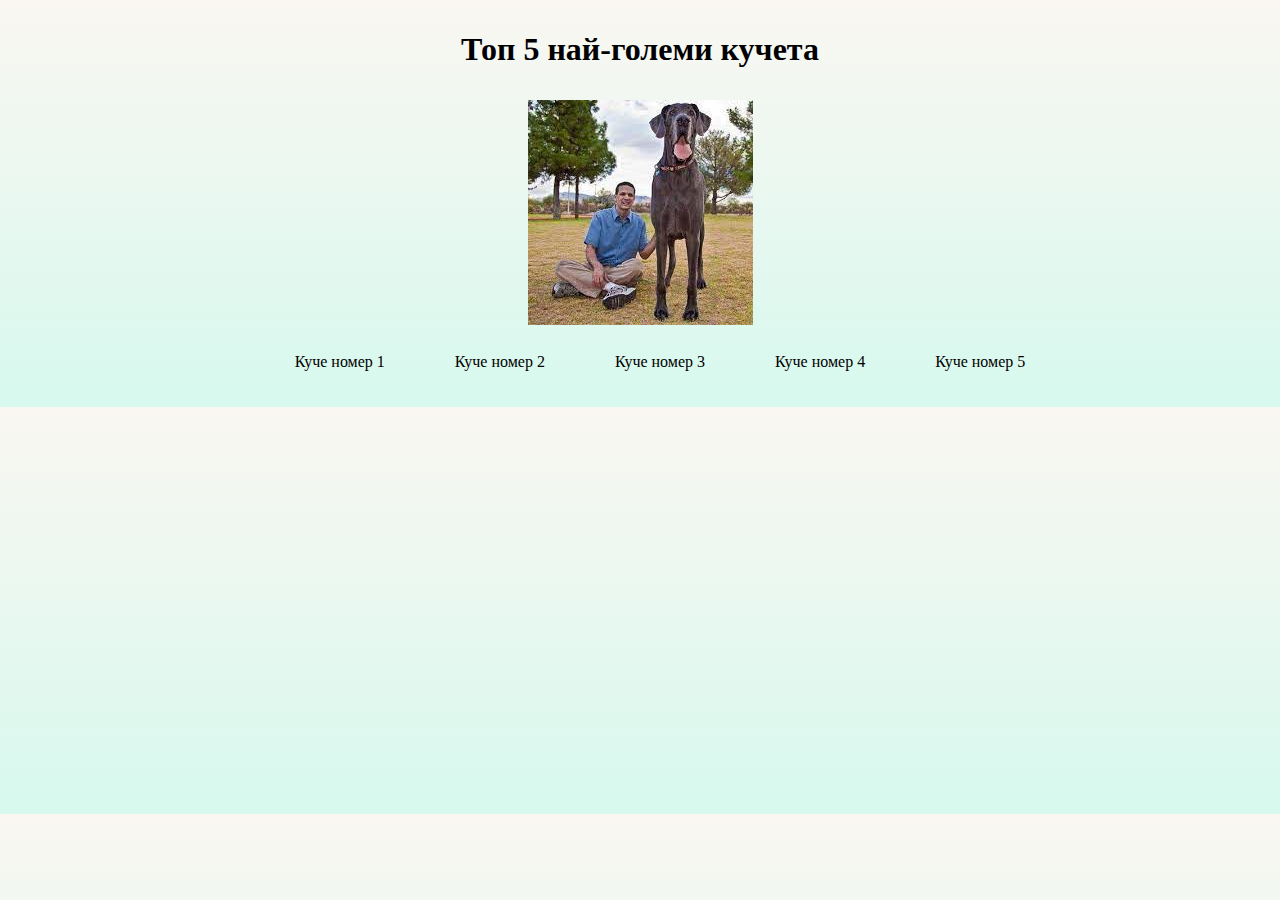
<file: index.html>
﻿<!DOCTYPE html>

<html lang="en" xmlns="http://www.w3.org/1999/xhtml">
<head>
    <meta charset="utf-8" />
    <title>Кучета</title>
    <link rel="stylesheet" href="stylesheet.css">

</head>
<body>
    <div class="naiOtgore">
        <h1>Топ 5 най-големи кучета</h1>
        <p>
            
        </p>
    </div>
    <div class="logo">
        <img src="Images/logo.jpeg" />
    </div>
    <div class="navbar">
        <ul>
            <li>
                <a href="Kuche1.html">Куче номер 1</a>
            </li>
            <li>
                <a href="Kuche2.html">Куче номер 2</a>
            </li>
            <li>
                <a href="Kuche3.html">Куче номер 3</a>
            </li>
            <li>
                <a href="Kuche4.html">Куче номер 4</a>
            </li>
            <li>
                <a href="Kuche5.html">Куче номер 5</a>
            </li>
        </ul>
    </div>
    
</body>
</html>
</file>
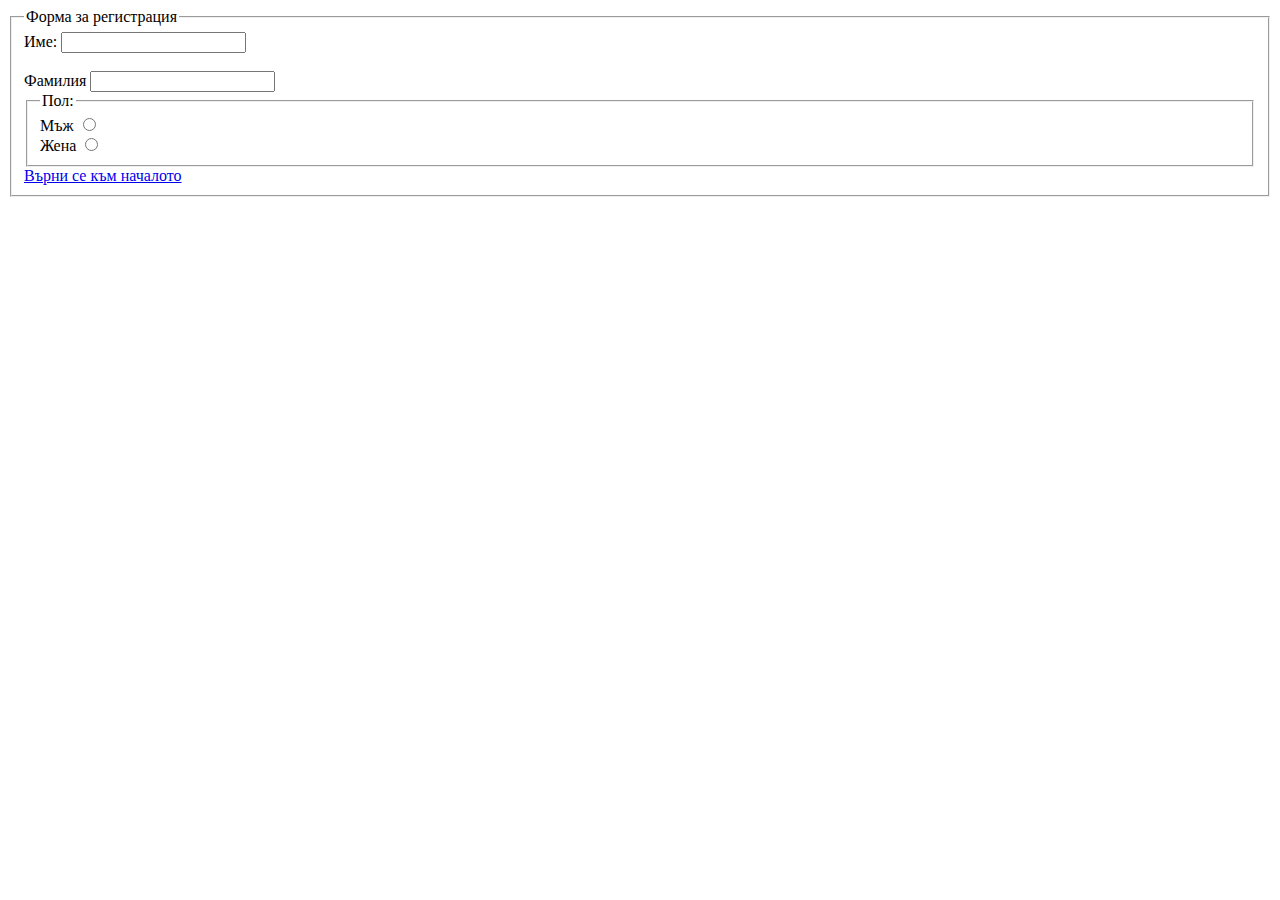
<file: Form rec.html>
﻿<!DOCTYPE html>
<html lang="en" xmlns="http://www.w3.org/1999/xhtml">
<head>
    <meta charset="utf-8" />
    <title></title>
</head>
<body>
    <form method="post" action="https://www.google.bg"></form>
    <fieldset id="mainform">
        <legend>Форма за регистрация</legend>
        <label for="fName" id="fname">Име:</label>
        <input type="text" name="fname" />
        <br />
        <br />
        <label for="lName" if="lname">Фамилия</label>
        <input type="text" name="lname" />
        <br />
        <fieldset id="gender-form">
            <legend for="Gender" id="gender-text">Пол:</legend>
            <label for="idmale">Мъж</label>
            <input type="radio" name="Пол" value="male" id="female" />
            <br />
            <label for="gfmale">Жена</label>
            <input type="radio" name="Пол" value="female" id="idfemale" />
        </fieldset>
        <a href="index.html">Върни се към началото</a>
    </fieldset>
</body>
</file>
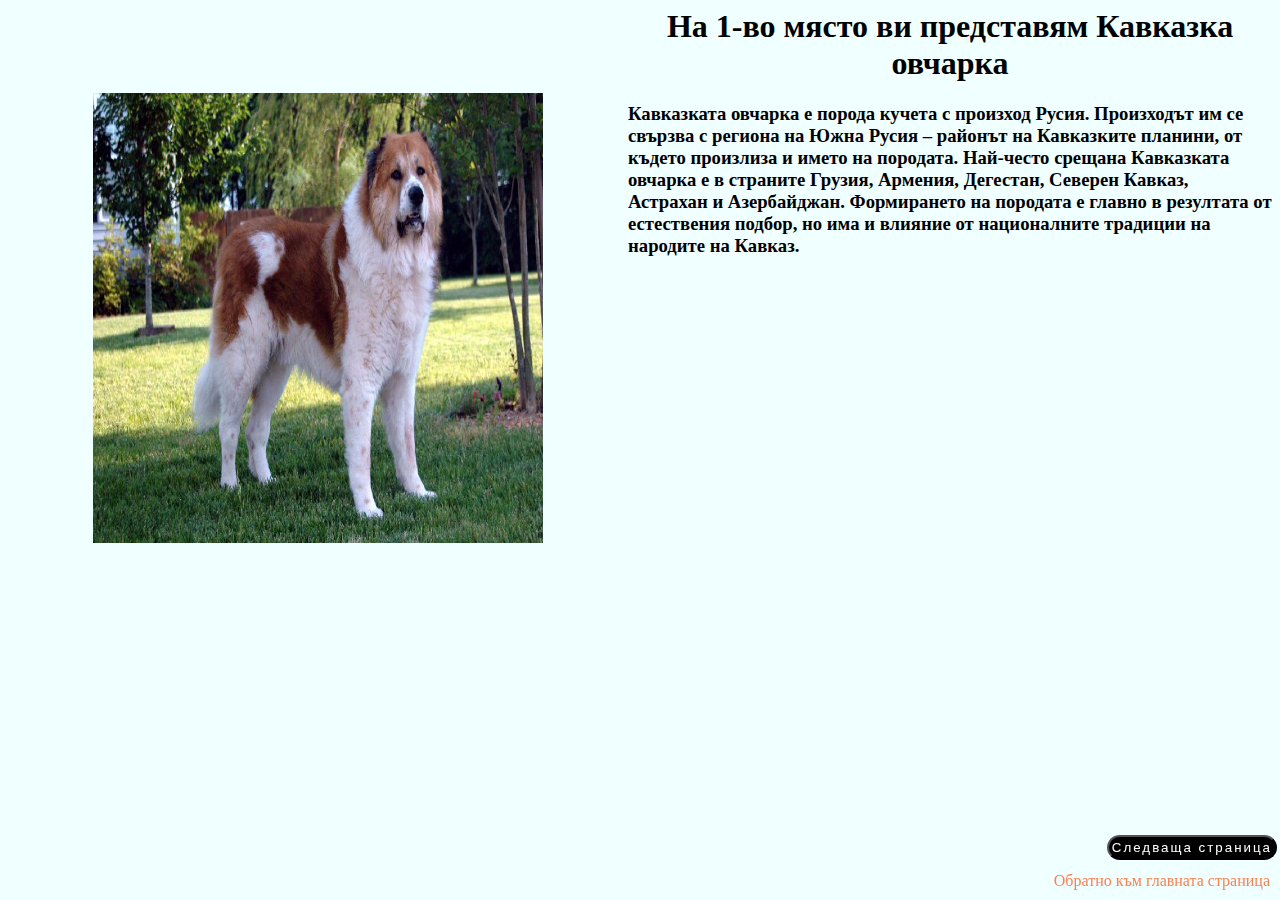
<file: Kuche1.html>
﻿

<html lang="en" xmlns="http://www.w3.org/1999/xhtml">
<head>
    <meta charset="utf-8" />
    <title></title>
    <link rel="stylesheet" href="podstraniciStyle.css" />
</head>
<body>
    <main>
        <div class="image">
            <img src="Images/Kavkazka ovcharka.jpg" />
            <button class="button-next" onclick="location.href='Kuche2.html'">Следваща страница</button>
        </div>
        <div class="tekst">
            <h1>На 1-во място ви представям Кавказка овчарка</h1>
            <h3> Кавказката овчарка е порода кучета с произход Русия. Произходът им се свързва с региона на Южна Русия – районът на Кавказките планини, от където произлиза и името на породата. Най-често срещана Кавказката овчарка е в страните Грузия, Армения, Дегестан, Северен Кавказ, Астрахан и Азербайджан. Формирането на породата е главно в резултата от естествения подбор, но има и влияние от националните традиции на народите на Кавказ.</h3>
        </div>
        
        
    </main>
    
    <footer id="footer">
        <a href="index.html">Обратно към главната страница</a>
    </footer>
</body>
</html>
</file>
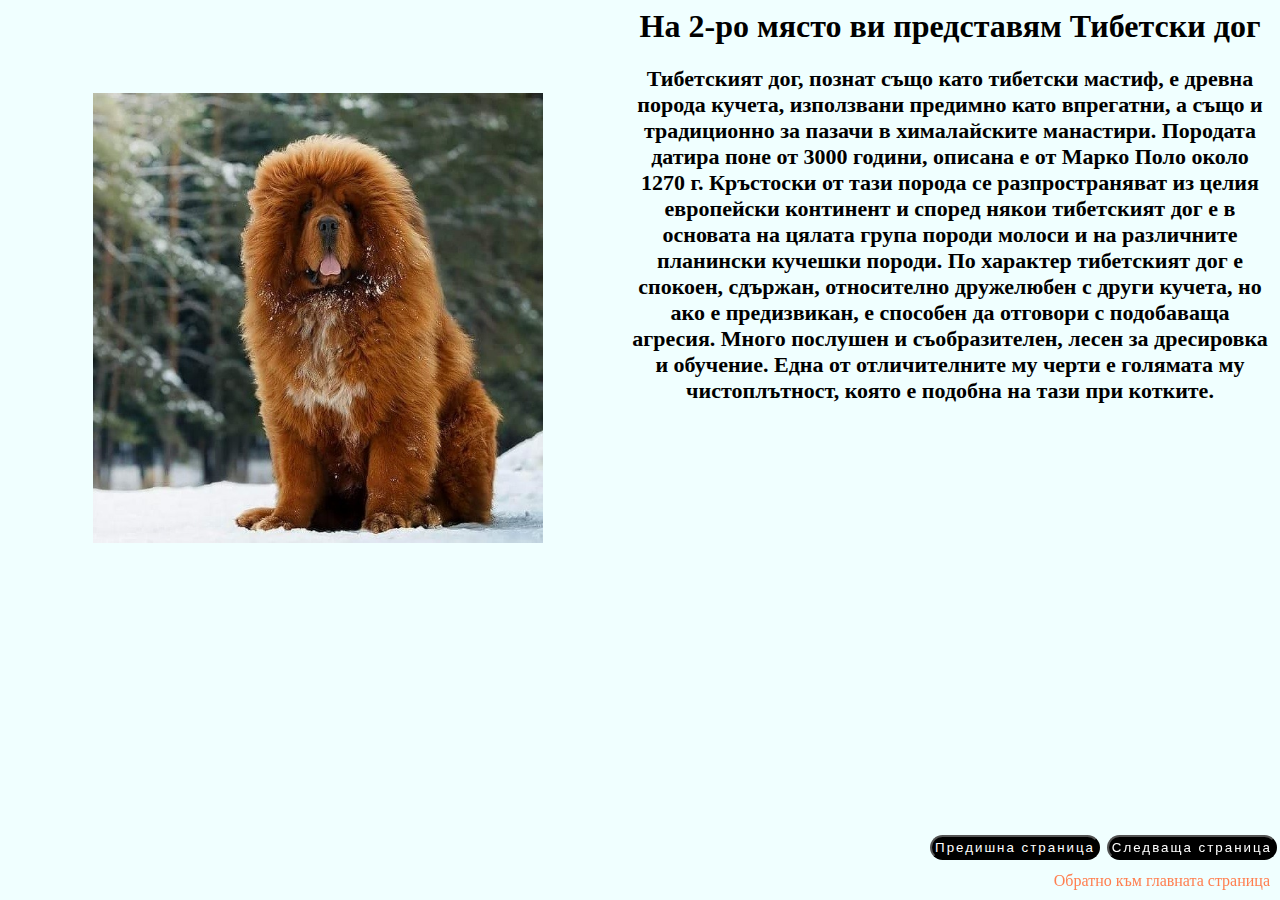
<file: Kuche2.html>
﻿<html lang="en" xmlns="http://www.w3.org/1999/xhtml">
<head>
    <meta charset="utf-8" />
    <title></title>
    <link rel="stylesheet" href="podstraniciStyle.css" />
</head>
<body>
    <img src="Images/Tibetski dog.jpg" />
    <button class="button-next" onclick="location.href='Kuche3.html'">Следваща страница</button>
    <button class="button-previous" onclick="location.href='Kuche1.html'">Предишна страница</button>
    <h1>На 2-ро място ви представям Тибетски дог</h1>

    <h2> Тибетският дог, познат също като тибетски мастиф, е древна порода кучета, използвани предимно като впрегатни, а също и традиционно за пазачи в хималайските манастири. Породата датира поне от 3000 години, описана е от Марко Поло около 1270 г. Кръстоски от тази порода се разпространяват из целия европейски континент и според някои тибетският дог е в основата на цялата група породи молоси и на различните планински кучешки породи. По характер тибетският дог е спокоен, сдържан, относително дружелюбен с други кучета, но ако е предизвикан, е способен да отговори с подобаваща агресия. Много послушен и съобразителен, лесен за дресировка и обучение. Една от отличителните му черти е голямата му чистоплътност, която е подобна на тази при котките.</h2>

    <a href="index.html">Обратно към главната страница</a>
</body>
</html>
</file>
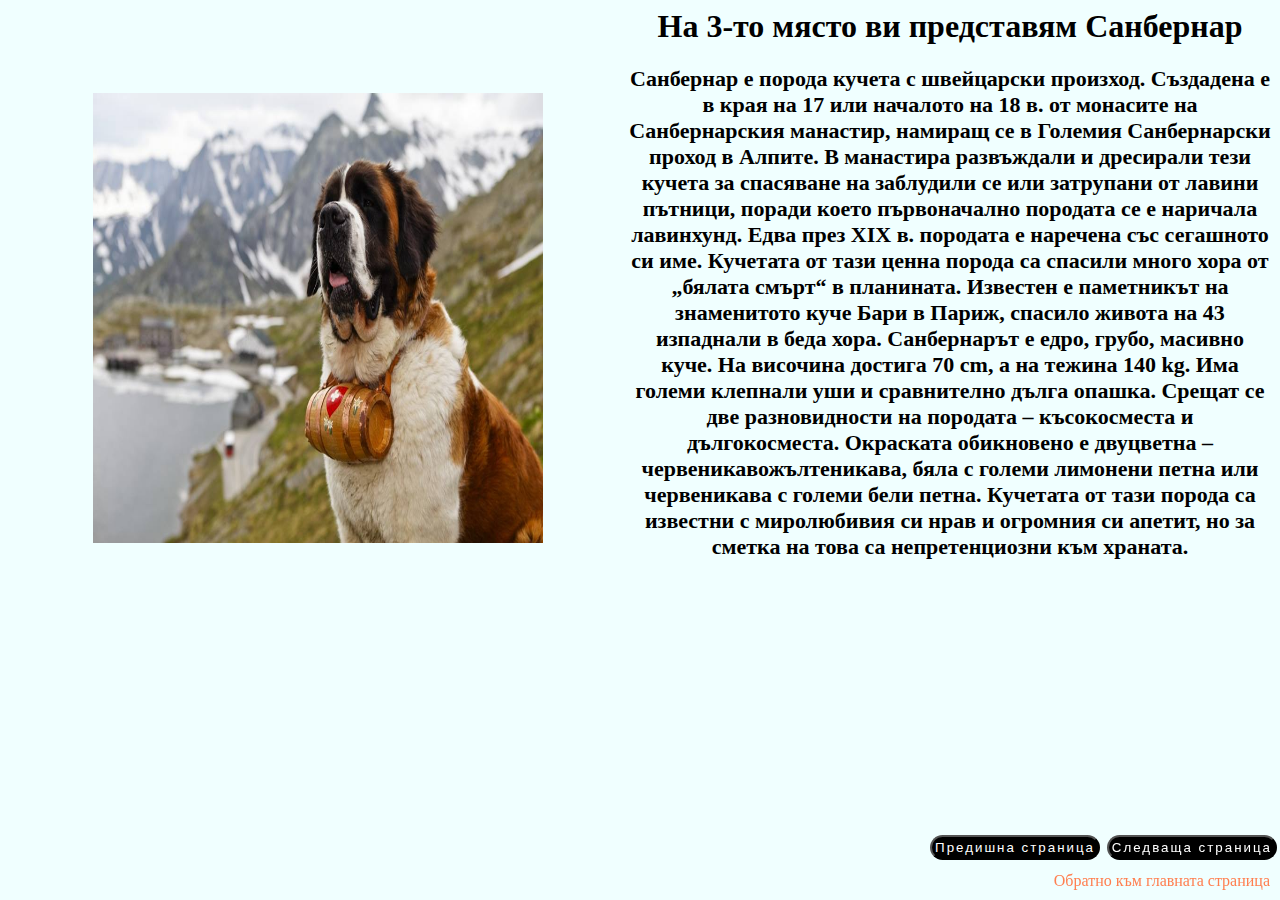
<file: Kuche3.html>
﻿<html lang="en" xmlns="http://www.w3.org/1999/xhtml">
<head>
    <meta charset="utf-8" />
    <title></title>
    <link rel="stylesheet" href="podstraniciStyle.css" />
</head>
<body>
    <img src="Images/Sanbernar.jpg" />
    <button class="button-next" onclick="location.href='Kuche4.html'">Следваща страница</button>
    <button class="button-previous" onclick="location.href='Kuche2.html'">Предишна страница</button>
    <h1>На 3-то място ви представям Санбернар</h1>

    <h2>
        Санбернар е порода кучета с швейцарски произход. Създадена е в края на 17 или началото на 18 в. от монасите на Санбернарския манастир, намиращ се в Големия Санбернарски проход в Алпите. В манастира развъждали и дресирали тези кучета за спасяване на заблудили се или затрупани от лавини пътници, поради което първоначално породата се е наричала лавинхунд. Едва през ХІХ в. породата е наречена със сегашното си име. Кучетата от тази ценна порода са спасили много хора от „бялата смърт“ в планината. Известен е паметникът на знаменитото куче Бари в Париж, спасило живота на 43 изпаднали в беда хора.

        Санбернарът е едро, грубо, масивно куче. На височина достига 70 cm, а на тежина 140 kg. Има големи клепнали уши и сравнително дълга опашка. Срещат се две разновидности на породата – късокосместа и дългокосместа. Окраската обикновено е двуцветна – червеникавожълтеникава, бяла с големи лимонени петна или червеникава с големи бели петна. Кучетата от тази порода са известни с миролюбивия си нрав и огромния си апетит, но за сметка на това са непретенциозни към храната.
    </h2>

    <a href="index.html">Обратно към главната страница</a>
</body>
</html>
</file>
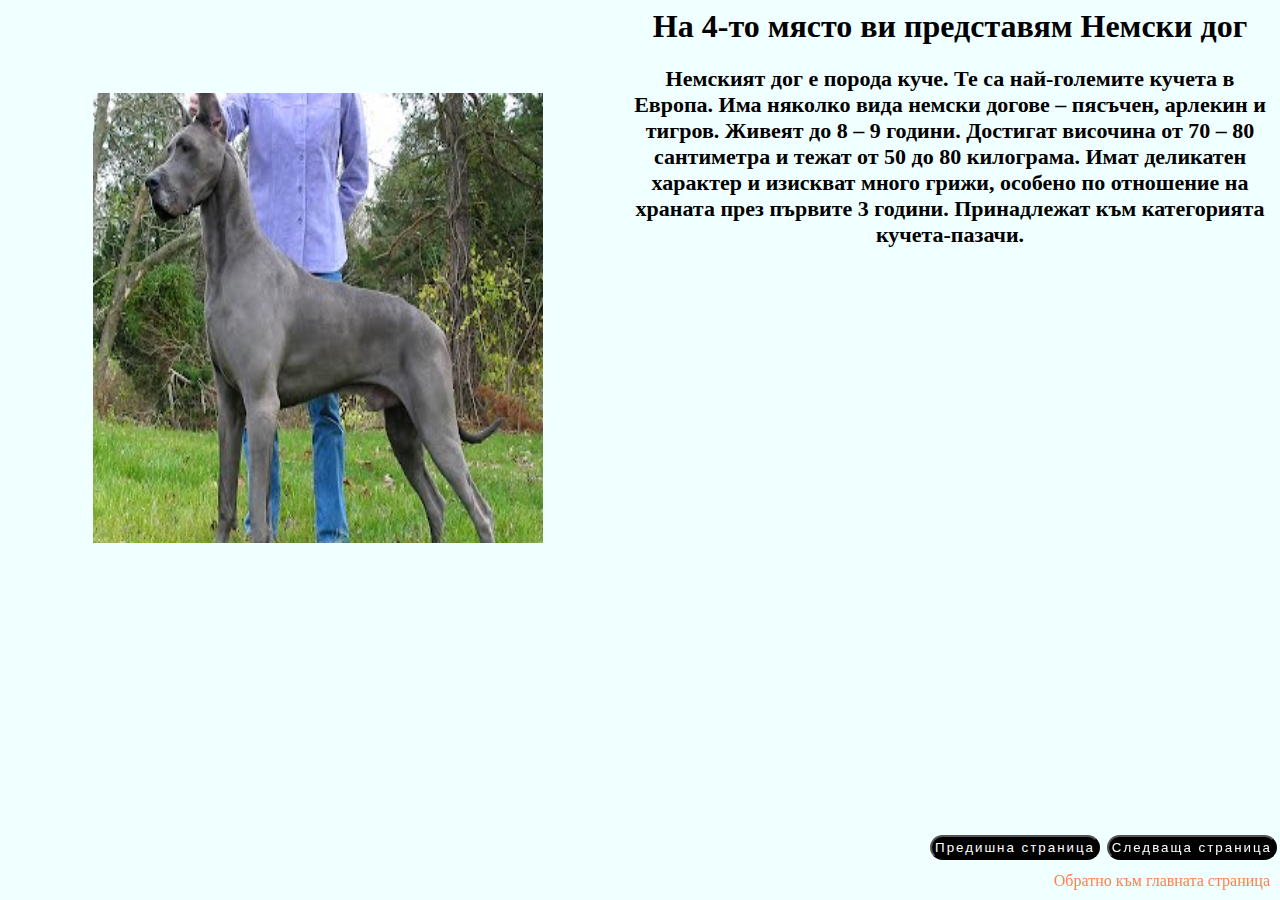
<file: Kuche4.html>
﻿<html lang="en" xmlns="http://www.w3.org/1999/xhtml">
<head>
    <meta charset="utf-8" />
    <title></title>
    <link rel="stylesheet" href="podstraniciStyle.css" />
</head>
<body>
    <img src="Images/Nemski dog.jpg" />
    <button class="button-next" onclick="location.href='Kuche5.html'">Следваща страница</button>
    <button class="button-previous" onclick="location.href='Kuche3.html'">Предишна страница</button>
    <h1>На 4-то място ви представям Немски дог</h1>

    <h2> Немският дог е порода куче. Те са най-големите кучета в Европа. Има няколко вида немски догове – пясъчен, арлекин и тигров. Живеят до 8 – 9 години. Достигат височина от 70 – 80 сантиметра и тежат от 50 до 80 килограма. Имат деликатен характер и изискват много грижи, особено по отношение на храната през първите 3 години. Принадлежат към категорията кучета-пазачи. </h2>

    <a href="index.html">Обратно към главната страница</a>
</body>
</html>
</file>
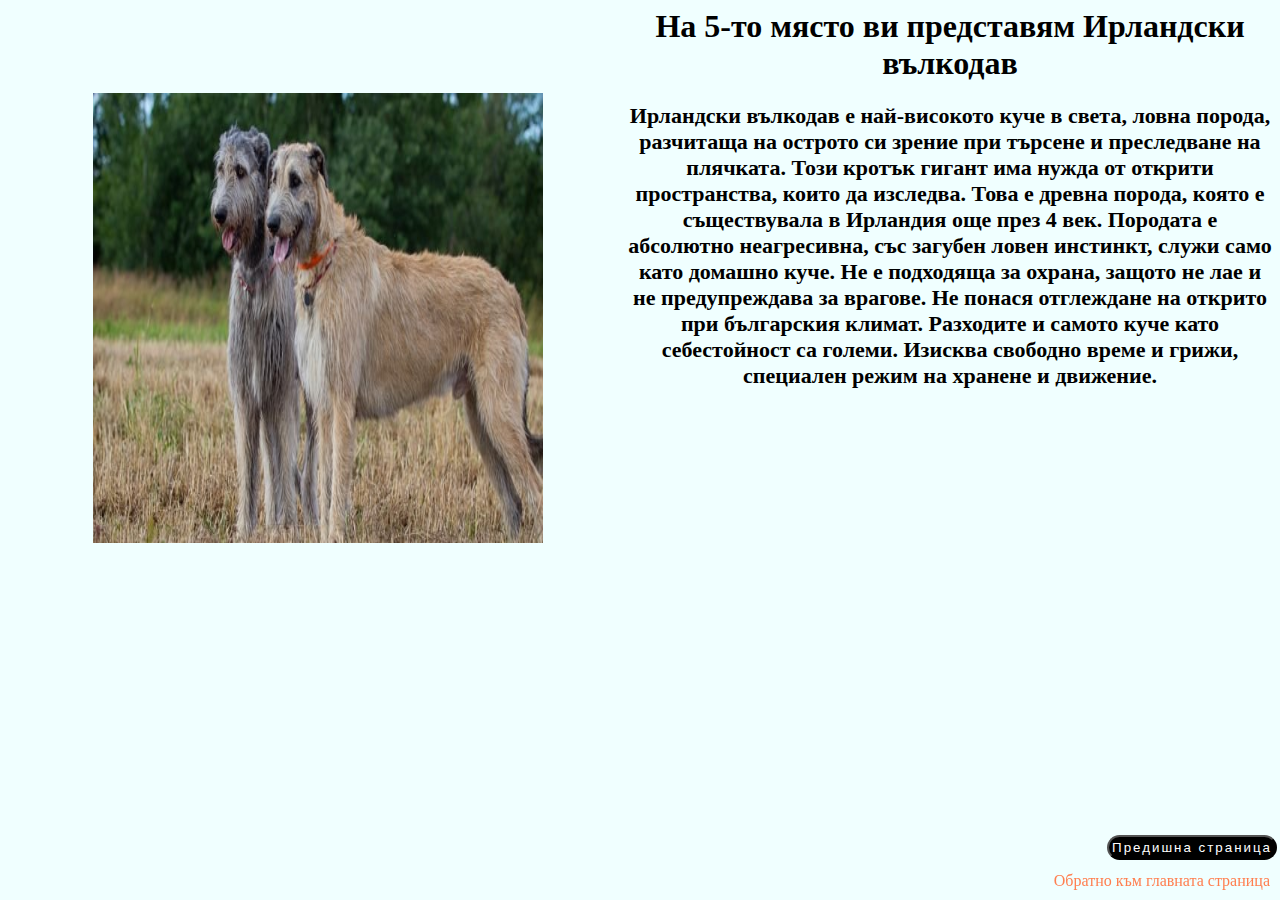
<file: Kuche5.html>
﻿<html lang="en" xmlns="http://www.w3.org/1999/xhtml">
<head>
    <meta charset="utf-8" />
    <title></title>
    <link rel="stylesheet" href="podstraniciStyle.css" />
</head>
<body>
    <img src="Images/Irlandski vulkodav.jpg" />
    <button class="button-previous-lastpage" onclick="location.href='Kuche4.html'">Предишна страница</button>
    <h1>На 5-то място ви представям Ирландски вълкодав</h1>

    <h2> Ирландски вълкодав е най-високото куче в света, ловна порода, разчитаща на острото си зрение при търсене и преследване на плячката. Този кротък гигант има нужда от открити пространства, които да изследва. Това е древна порода, която е съществувала в Ирландия още през 4 век. Породата е абсолютно неагресивна, със загубен ловен инстинкт, служи само като домашно куче. Не е подходяща за охрана, защото не лае и не предупреждава за врагове. Не понася отглеждане на открито при българския климат. Разходите и самото куче като себестойност са големи. Изисква свободно време и грижи, специален режим на хранене и движение. </h2>

    <a href="index.html">Обратно към главната страница</a>
</body>
</html>
</file>
<file: stylesheet.css>
﻿.naiOtgore{
    display: flex;
    justify-content: center;
    margin: 10px;
}
.logo {
    display: flex;
    justify-content: center;
    loading="lazy" width="42" height="42" />
}
ul {
    width: auto;
    display: flex;
    justify-content: center;
    margin-top: 8px;
}
li {
    margin: 5px;
    display: inline-block;
    padding: 15px 30px;
}
a {
    text-align: center;
    color: #000000;
    text-decoration: none;
}
body {
    background: linear-gradient(#FAF7F2,#D7F9EE);
}
</file>
<file: podstraniciStyle.css>
﻿h1 {
    color: black;
    text-align: center;
}

h2 {
    color: black;
    text-align: center;
    font-size: 22px;
}

p {
    color: black;
    text-align: center;
    font-size: 20px;
}

img {
    border 1px solid #ddd;
    border-radius: 4px;
    padding: 5px;
    width: 450px;
    height: 450px;
    float: left;
    margin: 80px;
}

body {
    background-color: azure;
}

a {
    position: fixed;
    right: 0;
    bottom: 0;
    padding: 10px;
    text-decoration: none;
    color: coral;
}

    a:hover {
        opacity: 0.5;
    }

.button-next {
    position: fixed;
    bottom: 0;
    right: 0;
    margin: 5px 3px 40px 200px;
    padding: 3px 3px;
    background-color: black;
    color: white;
    letter-spacing: 2px;
    border-radius: 20px;
}

    .button-next:hover {
        opacity: 0.5;
    }

.button-previous {
    position: fixed;
    bottom: 0;
    right: 0;
    margin: 5px 180px 40px 200px;
    padding: 3px 3px;
    background-color: black;
    color: white;
    letter-spacing: 2px;
    border-radius: 20px;
}

    .button-previous:hover {
        opacity: 0.5;
    }
.button-previous-lastpage {
    position: fixed;
    bottom: 0;
    right: 0;
    margin: 5px 3px 40px 200px;
    padding: 3px 3px;
    background-color: black;
    color: white;
    letter-spacing: 2px;
    border-radius: 20px;
}
.button-previous-lastpage:hover {
    opacity: 0.5;
}
</file>
